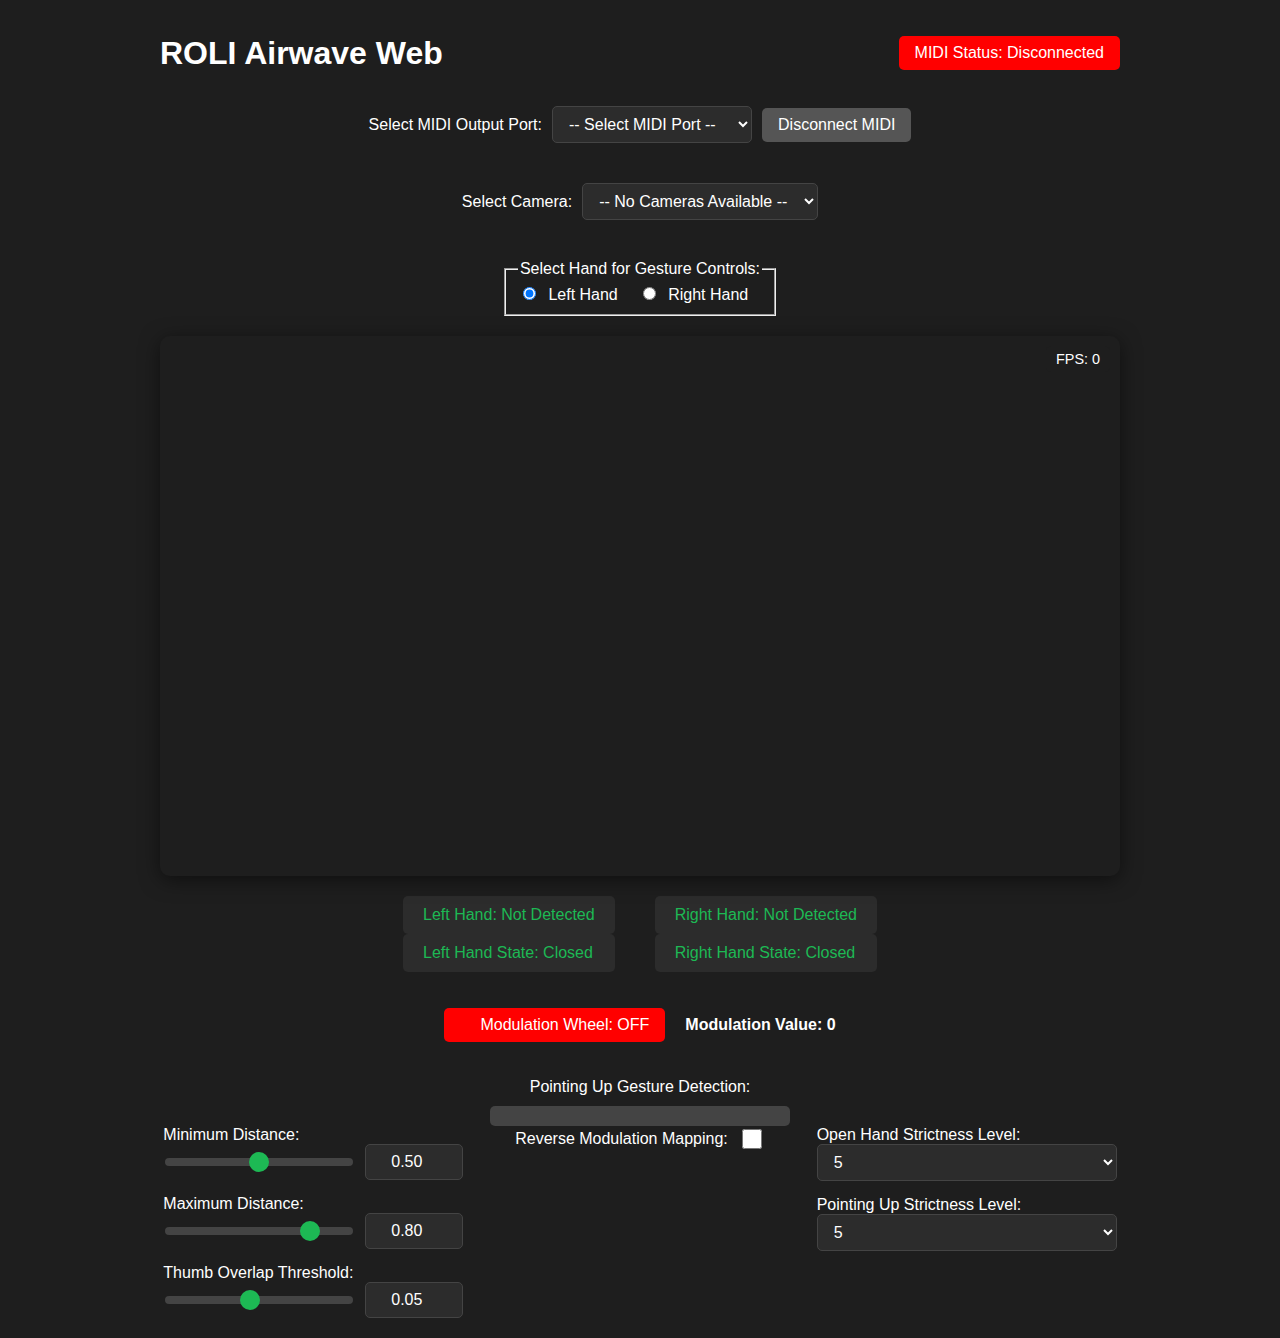
<file: index.html>
<!DOCTYPE html>
<html lang="en">
  <head>
    <meta charset="UTF-8" />
    <title>ROLI Airwave Web</title>
    <link rel="stylesheet" href="style.css" />
    <!-- MediaPipe Hands Library -->
    <script src="/libs/hands.js"></script>
    <script src="/libs/camera_utils.js"></script>
    <script src="/libs/drawing_utils.js"></script>
    <!-- <script src="https://cdn.jsdelivr.net/npm/fingerpose@0.1.0/dist/fingerpose.min.js"></script> -->
  </head>
  <body>
    <header>
      <h1>ROLI Airwave Web</h1>
      <!-- MIDI Status Indicator -->
      <p id="midi-status" class="status disconnected">
        MIDI Status: Disconnected
      </p>
    </header>

    <!-- MIDI Output Port Selection and Disconnect Button -->
    <section id="midi-selection">
      <label for="midi-ports">Select MIDI Output Port:</label>
      <select id="midi-ports">
        <option value="">-- Select MIDI Port --</option>
      </select>
      <button id="disconnect-midi" disabled>Disconnect MIDI</button>
    </section>

    <!-- Camera Selection Dropdown -->
    <section id="camera-selection">
      <label for="camera-ports">Select Camera:</label>
      <select id="camera-ports">
        <option value="">-- Loading Cameras... --</option>
      </select>
    </section>

    <!-- Hand Selection Radio Buttons -->
    <section id="hand-selection">
      <fieldset>
        <legend>Select Hand for Gesture Controls:</legend>
        <div class="radio-group">
          <label>
            <input type="radio" name="gesture-hand" value="left" checked />
            Left Hand
          </label>
          <label>
            <input type="radio" name="gesture-hand" value="right" />
            Right Hand
          </label>
        </div>
      </fieldset>
    </section>

    <!-- Video and Canvas Container -->
    <section class="video-container">
      <video id="video" width="960" height="540" autoplay muted></video>
      <canvas id="canvas" width="960" height="540"></canvas>
      <!-- FPS Counter Overlay -->
      <div id="fps-counter">FPS: 0</div>
    </section>

    <!-- Hand Detection Status -->
    <section id="hand-status">
      <div class="hand-status-item">
        <p id="left-hand-status">Left Hand: Not Detected</p>
        <p id="left-hand-state">Left Hand State: Closed</p>
      </div>
      <div class="hand-status-item">
        <p id="right-hand-status">Right Hand: Not Detected</p>
        <p id="right-hand-state">Right Hand State: Closed</p>
      </div>
    </section>

    <!-- Modulation Control and Gesture Indicator -->
    <section id="modulation-control">
      <div class="modulation-status">
        <p id="modulation-status" class="off">Modulation Wheel: OFF</p>
        <p id="modulation-value">Modulation Value: 0</p>
      </div>
      <div id="gesture-indicator">
        <p>Pointing Up Gesture Detection:</p>
        <div id="gesture-progress">
          <div id="gesture-progress-bar"></div>
        </div>
      </div>
    </section>

    <!-- Adjustable Hand Distances and Gesture Strictness Levels -->
    <section id="distance-controls">
      <div class="control-group">
        <!-- Minimum Distance Controls -->
        <div class="slider-container">
          <label for="min-distance">Minimum Distance:</label>
          <div class="slider-input">
            <input
              type="range"
              id="min-distance"
              name="min-distance"
              min="0.00"
              max="1.00"
              step="0.005"
              value="0.50"
            />
            <input
              type="number"
              id="min-distance-number"
              name="min-distance-number"
              min="0.00"
              max="1.00"
              step="0.005"
              value="0.50"
            />
          </div>
        </div>

        <!-- Maximum Distance Controls -->
        <div class="slider-container">
          <label for="max-distance">Maximum Distance:</label>
          <div class="slider-input">
            <input
              type="range"
              id="max-distance"
              name="max-distance"
              min="0.00"
              max="1.00"
              step="0.005"
              value="0.80"
            />
            <input
              type="number"
              id="max-distance-number"
              name="max-distance-number"
              min="0.00"
              max="1.00"
              step="0.005"
              value="0.80"
            />
          </div>
        </div>

        <!-- Thumb Overlap Threshold Controls -->
        <div class="slider-container">
          <label for="overlap-threshold">Thumb Overlap Threshold:</label>
          <div class="slider-input">
            <input
              type="range"
              id="overlap-threshold"
              name="overlap-threshold"
              min="0.01"
              max="0.10"
              step="0.01"
              value="0.05"
            />
            <input
              type="number"
              id="overlap-threshold-number"
              name="overlap-threshold-number"
              min="0.01"
              max="0.10"
              step="0.01"
              value="0.05"
            />
          </div>
        </div>
      </div>

      <div class="control-group">
        <!-- Reverse Modulation Mapping Checkbox -->
        <div class="checkbox-container">
          <label for="reverse-modulation">Reverse Modulation Mapping:</label>
          <input
            type="checkbox"
            id="reverse-modulation"
            name="reverse-modulation"
          />
        </div>
      </div>

      <div class="control-group">
        <!-- Open Hand Strictness Level Dropdown -->
        <div class="dropdown-container">
          <label for="open-hand-strictness">Open Hand Strictness Level:</label>
          <select id="open-hand-strictness" name="open-hand-strictness">
            <option value="1">1 (Least Strict)</option>
            <option value="2">2</option>
            <option value="3">3</option>
            <option value="4">4</option>
            <option value="5" selected>5</option>
            <option value="6">6</option>
            <option value="7">7</option>
            <option value="8">8</option>
            <option value="9">9</option>
            <option value="10">10 (Most Strict)</option>
          </select>
        </div>

        <!-- Pointing Up Strictness Level Dropdown -->
        <div class="dropdown-container">
          <label for="pointing-up-strictness"
            >Pointing Up Strictness Level:</label
          >
          <select id="pointing-up-strictness" name="pointing-up-strictness">
            <option value="1">1 (Least Strict)</option>
            <option value="2">2</option>
            <option value="3">3</option>
            <option value="4">4</option>
            <option value="5" selected>5</option>
            <option value="6">6</option>
            <option value="7">7</option>
            <option value="8">8</option>
            <option value="9">9</option>
            <option value="10">10 (Most Strict)</option>
          </select>
        </div>
      </div>
    </section>

    <!-- MIDI Access Overlay -->
    <div id="midi-overlay" class="overlay">
      <div class="overlay-content">
        <p>Allow MIDI Access to Enable Control.</p>
        <button id="allow-midi">Allow MIDI Access</button>
      </div>
    </div>

    <!-- Application JavaScript -->
    <script src="app.js"></script>
  </body>
</html>
</file>
<file: style.css>
/* style.css */

/* CSS Variables for Theming */
:root {
  --background-color: #1e1e1e;
  --primary-color: #ffffff;
  --secondary-color: #1db954; /* Spotify Green */
  --accent-color: #ff4081;
  --text-color: #ffffff;
  --overlay-background: rgba(0, 0, 0, 0.85);
  --status-connected: #00ff00;
  --status-disconnected: #ff0000;
  --control-background: #2c2c2c;
  --control-border: #444444;
  --slider-thumb: #1db954;
  --button-background: #1db954;
  --button-hover: #1ed760;
}

/* Global Styles */
body {
  display: flex;
  flex-direction: column;
  align-items: center;
  background-color: var(--background-color);
  color: var(--text-color);
  font-family: "Segoe UI", Tahoma, Geneva, Verdana, sans-serif;
  margin: 0;
  padding: 20px;
}

header,
footer {
  width: 100%;
  max-width: 960px;
  display: flex;
  justify-content: space-between;
  align-items: center;
}

h1 {
  margin: 0;
  font-size: 2rem;
}

.status {
  padding: 8px 16px;
  border-radius: 5px;
  font-size: 1rem;
  background-color: var(--status-disconnected); /* Red for Disconnected */
  color: var(--primary-color);
  transition: background-color 0.3s;
}

.status.connected {
  background-color: var(--status-connected); /* Green for Connected */
}

#gesture-indicator p {
  margin: 0 0 5px 0;
  font-size: 1rem;
}

#gesture-progress {
  width: 100%;
  background-color: var(--control-border);
  border-radius: 5px;
  overflow: hidden;
  height: 20px;
  margin-top: 5px;
}

#gesture-progress-bar {
  height: 100%;
  width: 0%;
  background-color: var(--secondary-color);
  transition: width 0.3s;
}

/* MIDI Selection Styling */
#midi-selection {
  margin: 20px 0;
  display: flex;
  align-items: center;
  gap: 10px;
}

#midi-selection label {
  font-size: 1rem;
}

#midi-selection select {
  padding: 8px 12px;
  font-size: 1rem;
  border: 1px solid var(--control-border);
  border-radius: 5px;
  background-color: var(--control-background);
  color: var(--primary-color);
  cursor: pointer;
  min-width: 200px;
  transition: border-color 0.3s, box-shadow 0.3s;
}

#midi-selection select:focus {
  outline: none;
  border-color: var(--secondary-color);
  box-shadow: 0 0 5px var(--secondary-color);
}

#disconnect-midi {
  padding: 8px 16px;
  font-size: 1rem;
  border: none;
  border-radius: 5px;
  background-color: var(--control-background);
  color: var(--primary-color);
  cursor: pointer;
  transition: background-color 0.3s;
}

#disconnect-midi:hover:not(:disabled) {
  background-color: var(--button-hover);
}

#disconnect-midi:disabled {
  background-color: #555555;
  cursor: not-allowed;
}

/* Camera Selection Styling */
#camera-selection {
  margin: 20px 0;
  display: flex;
  align-items: center;
  gap: 10px;
}

#camera-selection label {
  font-size: 1rem;
}

#camera-selection select {
  padding: 8px 12px;
  font-size: 1rem;
  border: 1px solid var(--control-border);
  border-radius: 5px;
  background-color: var(--control-background);
  color: var(--primary-color);
  cursor: pointer;
  min-width: 200px;
  transition: border-color 0.3s, box-shadow 0.3s;
}

#camera-selection select:focus {
  outline: none;
  border-color: var(--secondary-color);
  box-shadow: 0 0 5px var(--secondary-color);
}

/* Hand Selection Styling */
#hand-selection {
  margin: 20px 0;
}

.radio-group {
  display: flex;
  gap: 20px;
}

.radio-group label {
  font-size: 1rem;
  cursor: pointer;
}

.radio-group input[type="radio"] {
  margin-right: 8px;
  cursor: pointer;
}

/* Video and Canvas Styling */
.video-container {
  position: relative;
  width: 960px;
  height: 540px;
  border-radius: 10px;
  overflow: hidden;
  box-shadow: 0 4px 20px rgba(0, 0, 0, 0.5);
}

#video,
#canvas {
  position: absolute;
  top: 0;
  left: 0;
  width: 100%;
  height: 100%;
  transform: scaleX(-1);
  object-fit: cover; /* Ensures the video fills the container */
}

#canvas {
  pointer-events: none;
}

/* FPS Counter Overlay Styling */
#fps-counter {
  position: absolute;
  top: 10px;
  right: 10px;
  background-color: rgba(30, 30, 30, 0.7);
  color: var(--primary-color);
  padding: 5px 10px;
  border-radius: 5px;
  font-size: 0.9rem;
  pointer-events: none; /* Allows clicks to pass through */
  z-index: 10;
}

/* Hand Status Styling */
#hand-status {
  display: flex;
  gap: 40px;
  margin: 20px 0;
}

.hand-status-item p {
  background-color: var(--control-background);
  padding: 10px 20px;
  border-radius: 5px;
  font-size: 1rem;
  margin: 0;
}

#left-hand-status,
#left-hand-state {
  color: var(--secondary-color);
}

#right-hand-status,
#right-hand-state {
  color: var(--secondary-color);
}

#hand-state p.active {
  animation: pulse 1s infinite;
}

/* Pulse Animation */
@keyframes pulse {
  0% {
    box-shadow: 0 0 0 0 rgba(29, 185, 84, 0.7);
  }
  70% {
    box-shadow: 0 0 0 10px rgba(29, 185, 84, 0);
  }
  100% {
    box-shadow: 0 0 0 0 rgba(29, 185, 84, 0);
  }
}

/* Modulation Control Styling */
#modulation-control {
  display: flex;
  flex-direction: column;
  align-items: center;
  gap: 20px;
}

.modulation-status {
  display: flex;
  align-items: center;
  gap: 20px;
}

#modulation-status {
  display: flex;
  align-items: center;
  padding: 8px 16px;
  border-radius: 5px;
  font-size: 1rem;
  background-color: var(--status-disconnected);
  color: var(--primary-color);
  transition: background-color 0.3s;
}

#modulation-status.connected {
  background-color: var(--status-connected);
}

#modulation-value {
  font-size: 1rem;
  font-weight: bold;
}

/* Distance Controls Styling */
#distance-controls {
  width: 100%;
  max-width: 960px;
  display: flex;
  flex-wrap: wrap;
  justify-content: space-around;
  gap: 20px;
}

.control-group {
  display: flex;
  flex-direction: column;
  align-items: center;
  gap: 15px;
  flex: 1 1 300px;
}

.slider-container,
.dropdown-container {
  width: 100%;
  max-width: 300px;
}

.slider-container label,
.dropdown-container label {
  margin-bottom: 5px;
  font-size: 1rem;
}

.slider-input {
  display: flex;
  align-items: center;
  gap: 10px;
}

.slider-container input[type="range"] {
  flex: 1;
  -webkit-appearance: none;
  height: 8px;
  border-radius: 5px;
  background: var(--control-border);
  outline: none;
  transition: background 0.3s;
}

.slider-container input[type="range"]::-webkit-slider-thumb {
  -webkit-appearance: none;
  appearance: none;
  width: 20px;
  height: 20px;
  border-radius: 50%;
  background: var(--slider-thumb);
  cursor: pointer;
  transition: background 0.3s;
}

.slider-container input[type="range"]::-moz-range-thumb {
  width: 20px;
  height: 20px;
  border-radius: 50%;
  background: var(--slider-thumb);
  cursor: pointer;
  transition: background 0.3s;
}

.slider-container input[type="range"]:hover {
  background: var(--secondary-color);
}

.slider-container input[type="range"]:hover::-webkit-slider-thumb {
  background: var(--button-hover);
}

.slider-container input[type="range"]:hover::-moz-range-thumb {
  background: var(--button-hover);
}

.slider-container input[type="number"] {
  width: 80px;
  padding: 8px;
  border: 1px solid var(--control-border);
  border-radius: 5px;
  background-color: var(--control-background);
  color: var(--primary-color);
  text-align: center;
  font-size: 1rem;
  transition: border-color 0.3s, box-shadow 0.3s;
}

.slider-container input[type="number"]:focus {
  outline: none;
  border-color: var(--secondary-color);
  box-shadow: 0 0 5px var(--secondary-color);
}

.dropdown-container select {
  width: 100%;
  padding: 8px 12px;
  font-size: 1rem;
  border: 1px solid var(--control-border);
  border-radius: 5px;
  background-color: var(--control-background);
  color: var(--primary-color);
  cursor: pointer;
  transition: border-color 0.3s, box-shadow 0.3s;
}

.dropdown-container select:focus {
  outline: none;
  border-color: var(--secondary-color);
  box-shadow: 0 0 5px var(--secondary-color);
}

/* Checkbox Styling */
.checkbox-container {
  display: flex;
  align-items: center;
  gap: 10px;
  font-size: 1rem;
}

.checkbox-container input[type="checkbox"] {
  width: 20px;
  height: 20px;
  cursor: pointer;
  accent-color: var(--secondary-color);
  transition: transform 0.2s;
}

.checkbox-container input[type="checkbox"]:hover {
  transform: scale(1.1);
}

/* Gesture Indicator Enhancements */
#gesture-indicator {
  width: 100%;
  max-width: 300px;
  text-align: center;
}

#gesture-indicator p {
  margin-bottom: 10px;
  font-size: 1rem;
}

/* MIDI Access Overlay Styling */
.overlay {
  position: fixed;
  top: 0;
  left: 0;
  width: 100%;
  height: 100%;
  background-color: var(--overlay-background);
  display: none; /* Hidden by default */
  align-items: center;
  justify-content: center;
  z-index: 1000;
}

.overlay-content {
  background-color: var(--primary-color);
  color: var(--background-color);
  padding: 30px 50px;
  border-radius: 10px;
  text-align: center;
  font-size: 1.2rem;
  box-shadow: 0 4px 20px rgba(0, 0, 0, 0.5);
}

#allow-midi {
  margin-top: 20px;
  padding: 10px 20px;
  font-size: 1rem;
  border: none;
  border-radius: 5px;
  background-color: var(--secondary-color);
  color: var(--primary-color);
  cursor: pointer;
  transition: background-color 0.3s;
}

#allow-midi:hover {
  background-color: var(--button-hover);
}

/* Modulation Status Indicators */
#modulation-status::before {
  content: "";
  display: inline-block;
  width: 12px;
  height: 12px;
  margin-right: 8px;
  border-radius: 50%;
  background-color: currentColor;
}

#modulation-status.off::before {
  background-color: var(--status-disconnected);
}

#modulation-status.on::before {
  background-color: var(--status-connected);
}
</file>
